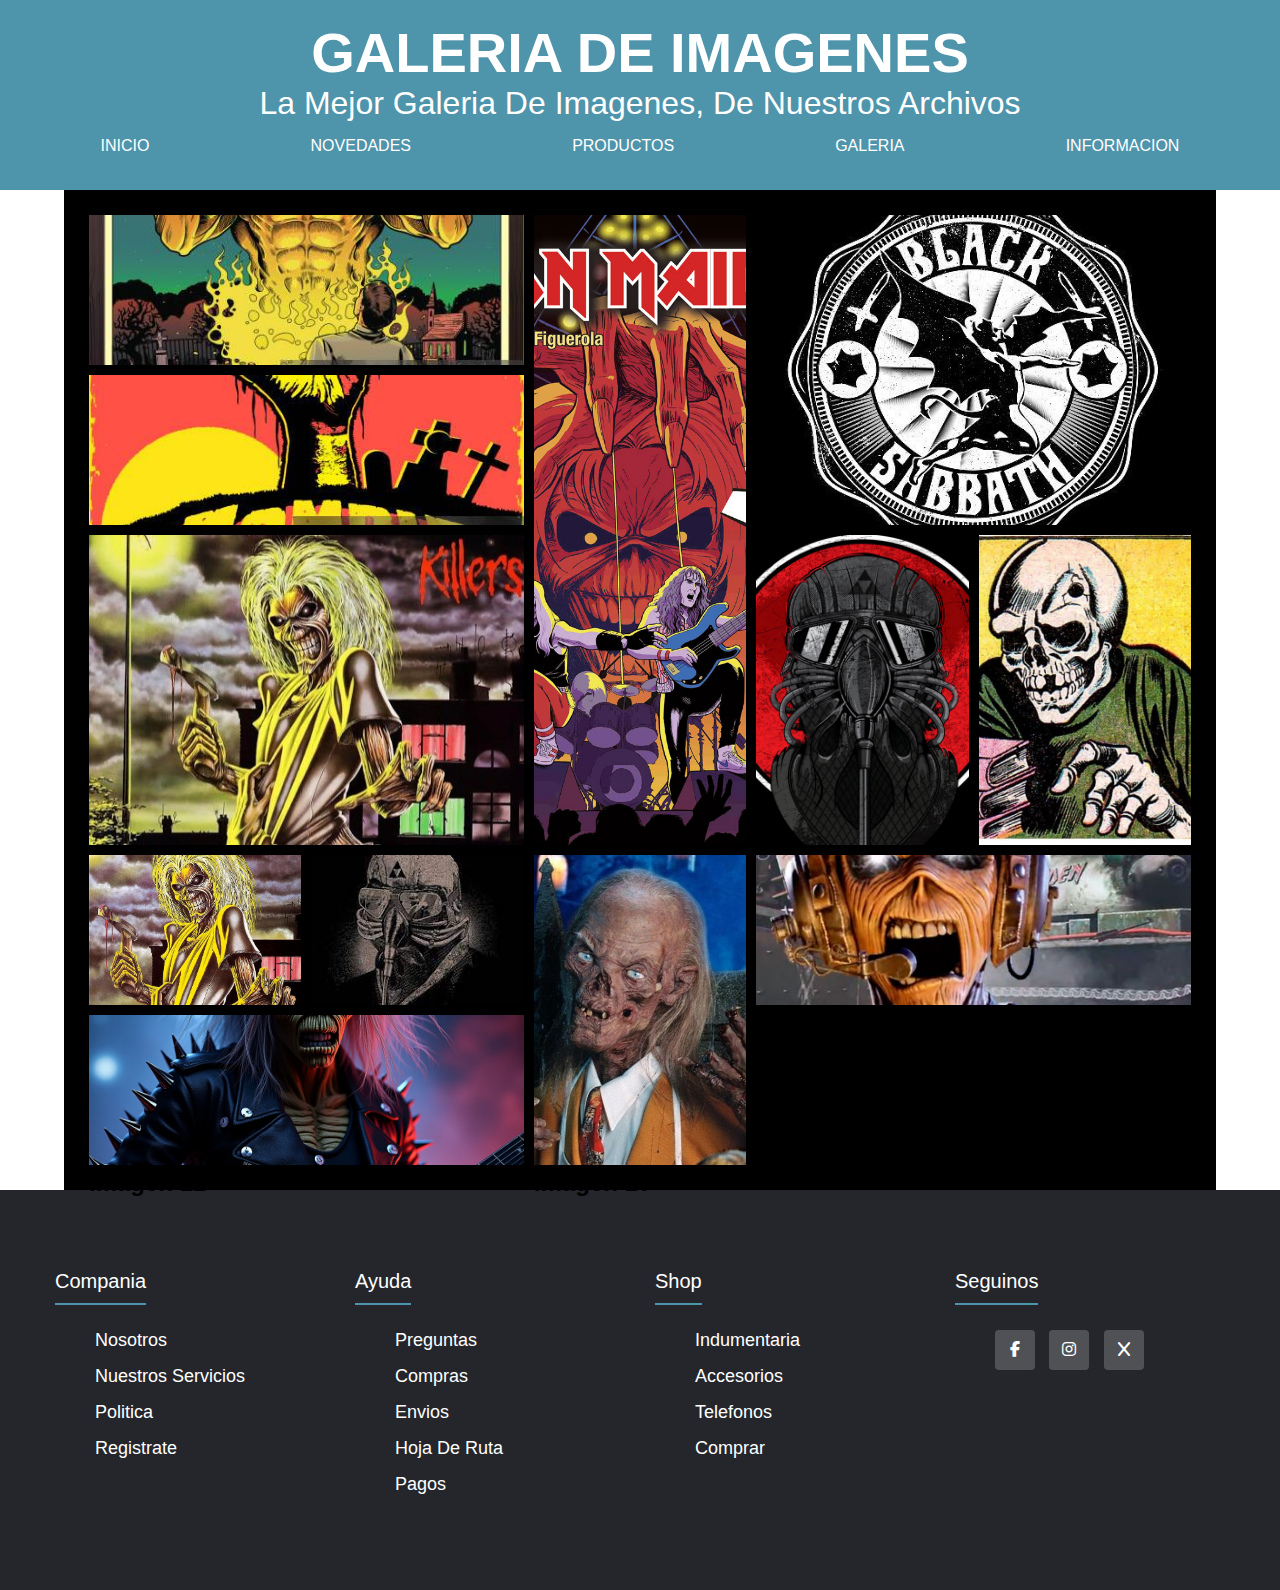
<file: pages/galeria.html>
<!DOCTYPE html>
<html lang="en">
<head>
    <meta charset="UTF-8">
    <meta name="viewport" content="width=device-width, initial-scale=1.0">
    <link rel="stylesheet" href="../css/estilo.css">
    <link rel="stylesheet" href="https://cdnjs.cloudflare.com/ajax/libs/font-awesome/6.2.1/css/all.min.css">
    <title>GALERIA</title>
</head>

<body>
    <header class="header">
        <h1 class="titulo-galeria">GALERIA DE IMAGENES</h1>
        <P class="parrafo-galeria">La mejor galeria de imagenes, de nuestros archivos</P>
         
        <!-- boton despegable -->
           <input type="checkbox" name="" id="btn-menu">
           <label for="btn-menu"><img class="menu-boton" src="../imagenes/iconos/boton.png" alt="">
        
        </label>    
              
        <nav class="menu">
            <ul>
                <li><a href="../index.html">INICIO</a></li>
                <li><a href="../pages/novedades.html">NOVEDADES</a></li>
                <li><a href="../pages/productos.html">PRODUCTOS</a></li>
                <li><a href="../pages/galeria.html">GALERIA</a></li>
                <li><a href="../pages/informacion.html">INFORMACION</a></li>
            </ul>
            
    </header>
    
</body>
     
<main>
    <div class="grid-container">
        <div class="grid-item">
             <a href="../imagenes/horror-uno.jpg">
                <img src="../imagenes/horror-uno.jpg" alt="horror-1" class="grid-imagen"></a>
             <h2 class="titulo-imagen">Imagen 1</h2>
        </div>

        <div class="grid-item">
            <a href="../imagenes/maiden-uno.jpg">
                <img src="../imagenes/maiden-uno.jpg" alt="maiden-1" class="grid-imagen"></a>
            <h2 class="titulo-imagen">Imagen 2</h2>
        </div>

        <div class="grid-item">
                <a href="../imagenes/sabath-uno.jpg">
                    <img src="../imagenes/sabath-uno.jpg" alt="sabath-1" class="grid-imagen"></a>
            <h2 class="titulo-imagen">Imagen 3</h2>
        </div>

        <div class="grid-item">
                <a href="../imagenes/horror-dos.jpg"><img src="../imagenes/horror-dos.jpg" alt="horror-2" class="grid-imagen"></a>
            <h2 class="titulo-imagen">Imagen 4</h2>
        </div>

        <div class="grid-item">
                <a href="../imagenes/maiden-3.jpg">
                    <img src="../imagenes/maiden-3.jpg" alt="maiden-3" class="grid-imagen"></a>
            <h2 class="titulo-imagen">Imagen 5</h2>
        </div>

        <div class="grid-item">
                <a href="../imagenes/sabath-tres.jpg">
                    <img src="../imagenes/sabath-tres.jpg" alt="sabath-3" class="grid-imagen"></a>
            <h2 class="titulo-imagen">Imagen 6</h2>
        </div>

        <div class="grid-item">
                <a href="../imagenes/horror-cuatro.jpg">
                    <img src="../imagenes/horror-cuatro.jpg" alt="horro-4" class="grid-imagen"></a>
            <h2 class="titulo-imagen">Imagen 7</h2>
        </div>

        <div class="grid-item">
               <a href="../imagenes/maiden-cuatro.jpg">
                    <img src="../imagenes/maiden-cuatro.jpg" alt="maiden-4" class="grid-imagen"></a>
            <h2 class="titulo-imagen">Imagen 8</h2>
        </div>

        <div class="grid-item">
                <a href="../imagenes/sabath-cuatro.jpg">
                    <img src="../imagenes/sabath-cuatro.jpg" alt="sabsth-4" class="grid-imagen"></a>
            <h2 class="titulo-imagen">Imagen 9</h2>
        </div>

        <div class="grid-item">
                <a href="../imagenes/horror-cinco.jpg">
                    <img src="../imagenes/horror-cinco.jpg" alt="horror-5" class="grid-imagen"></a>
            <h2 class="titulo-imagen">Imagen 10</h2>
        </div>

        <div class="grid-item">
                <a href="../imagenes/maiden-dos.jpg">
                    <img src="../imagenes/maiden-dos.jpg" alt="sabsath-5" class="grid-imagen"></a>
            <h2 class="titulo-imagen">Imagen 11</h2>
        </div>

        <div class="grid-item">
            <a href="../imagenes/maiden-siete.webp">
                <img src="../imagenes/maiden-siete.webp" alt="maiden-6" class="grid-imagen"></a>
            <h2 class="titulo-imagen">Imagen 12</h2>
        </div>

    </div>


</main>



<footer class="footer">

        <div class="footer-container">
    
            <div class="footer-row">
    
                <div class="footer-link">
                    <h4>compania</h4>
                    <ul>
                        <li><a href="">nosotros</a></li>
                        <li><a href="">nuestros servicios</a></li>
                        <li><a href="">politica</a></li>
                        <li><a href="">registrate</a></li>
                    </ul>
                </div>
    
                <div class="footer-link">
                    <h4>ayuda</h4>
                    <ul>
                        <li><a href="">preguntas</a></li>
                        <li><a href="">compras</a></li>
                        <li><a href="">envios</a></li>
                        <li><a href="">hoja de ruta</a></li>
                        <li><a href="">pagos</a></li>
                    </ul>
                </div>
    
                <div class="footer-link">
                    <h4>shop</h4>
                    <ul>
                        <li><a href="">indumentaria</a></li>
                        <li><a href="">accesorios</a></li>
                        <li><a href="">telefonos</a></li>
                        <li><a href="">comprar</a></li>
                        
                    </ul>
                </div>
    
                <div class="footer-link">
                    <h4>seguinos</h4>
                    <ul><div class="social-link">
                        <a href="#"><i class="fab fa-facebook-f"></i></a>
                        <a href="#"><i class="fab fa-instagram"></i></a>
                        <a href="#"><i class="fab fa-x"></i></a>
                    </div>
                </ul>
                   
                </div>
                    
                </div>
            </div>
        </div>
    
</footer>
    
</html>
</file>
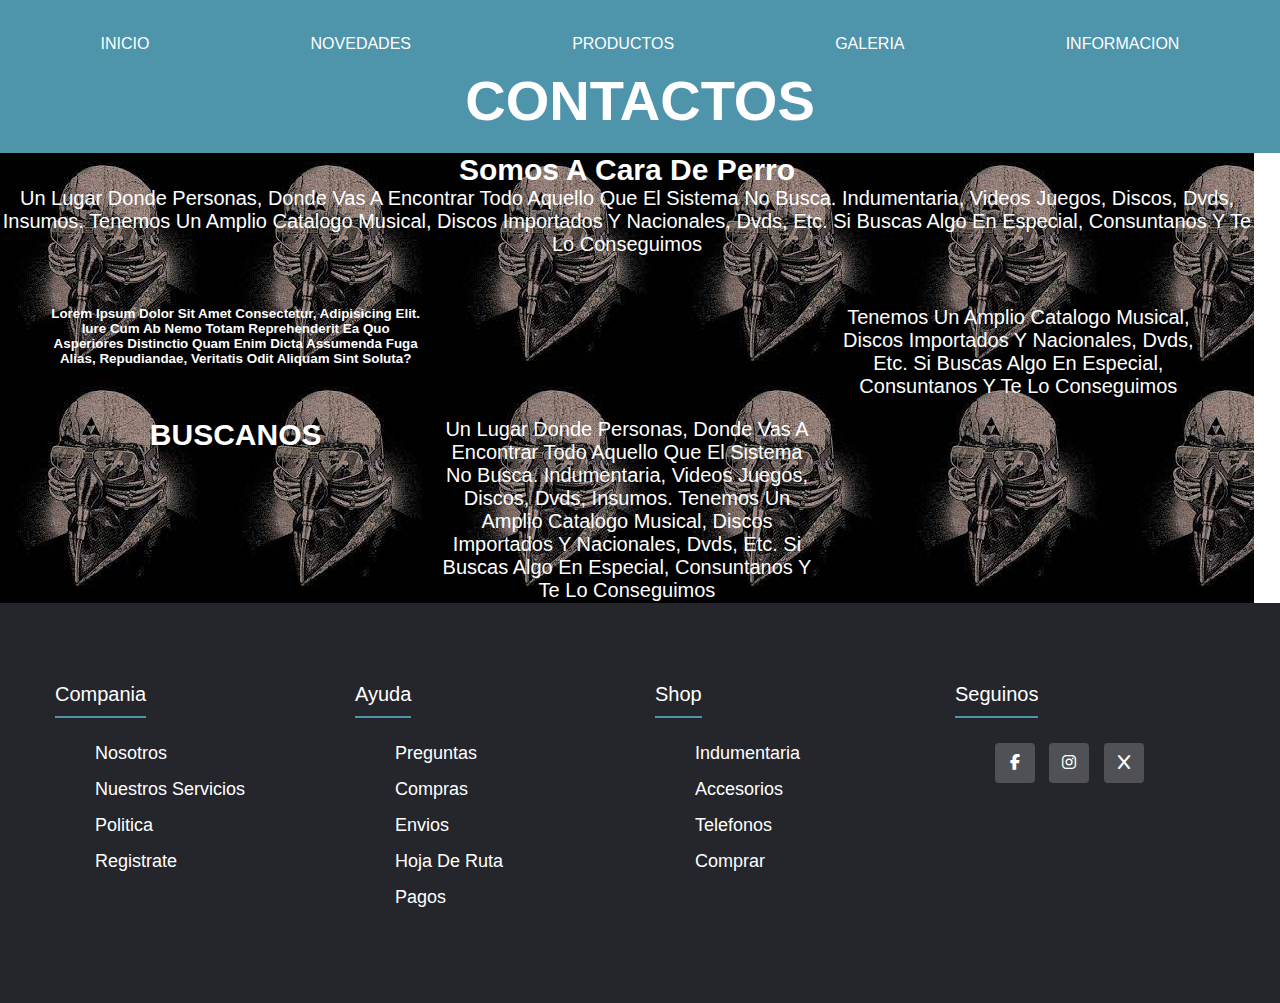
<file: pages/informacion.html>
<!DOCTYPE html>
<html lang="en">
<head>
    <meta charset="UTF-8">
    <meta name="viewport" content="width=device-width, initial-scale=1.0">
<link rel="stylesheet" href="../css/estilo.css">
<link rel="stylesheet" href="https://cdnjs.cloudflare.com/ajax/libs/font-awesome/6.2.1/css/all.min.css">
<linkrel="stylesheet" href="https://cdnjs.cloudflare.com/ajax/libs/animate.css/4.1.1/animate.min.css">

 <title>INFORMACION</title>
</head>


<body>
    <header class="header">
        <input type="checkbox" name="" id="btn-menu">
        <label for="btn-menu"><img class="menu-boton" src="../imagenes/iconos/boton.png" alt="">
        </label>    

    <nav class="menu">
    <ul>
        <li><a href="../index.html">INICIO</a></li>
        <li><a href="../pages/novedades.html">NOVEDADES</a></li>
        <li><a href="../pages/productos.html">PRODUCTOS</a></li>
        <li><a href="../pages/galeria.html">GALERIA</a></li>
        <li><a href="./contactos.html">INFORMACION</a></li>
    </ul>

    <h1 class="h1-contactos animate__animated animate__rotateOut ">CONTACTOS</h1>
    </header>

    <main class="main-contactos">
        <h2>Somos a Cara de Perro</h2>
        <p class="animate__animated animate__lightSpeedOutRight">Un lugar donde personas, donde vas a encontrar todo aquello que el sistema no busca.
            indumentaria, videos juegos, discos, dvds, insumos.
            Tenemos un amplio  catalogo musical, discos importados y nacionales, dvds, etc. 
            si buscas algo en especial, consuntanos y te lo conseguimos
        </p>

        <section>
            <h6>Lorem ipsum dolor sit amet consectetur, adipisicing elit. Iure cum ab nemo totam reprehenderit ea quo asperiores distinctio quam enim dicta assumenda fuga alias, repudiandae, veritatis odit aliquam sint soluta?</h6>
            <h2></h2>
            <p>
                Tenemos un amplio  catalogo musical, discos importados y nacionales, dvds, etc. 
                si buscas algo en especial, consuntanos y te lo conseguimos

            <h2>BUSCANOS</h2>
            <p class="animate__animated animate__bounceInUp">Un lugar donde personas, donde vas a encontrar todo aquello que el sistema no busca.
            indumentaria, videos juegos, discos, dvds, insumos.
            Tenemos un amplio  catalogo musical, discos importados y nacionales, dvds, etc. 
            si buscas algo en especial, consuntanos y te lo conseguimos
        </section>

     
    </main>

</body>
<footer class="footer">

    <div class="footer-container">

        <div class="footer-row">

            <div class="footer-link">
                <h4>compania</h4>
                <ul>
                    <li><a href="">nosotros</a></li>
                    <li><a href="">nuestros servicios</a></li>
                    <li><a href="">politica</a></li>
                    <li><a href="">registrate</a></li>
                </ul>
            </div>

            <div class="footer-link">
                <h4>ayuda</h4>
                <ul>
                    <li><a href="">preguntas</a></li>
                    <li><a href="">compras</a></li>
                    <li><a href="">envios</a></li>
                    <li><a href="">hoja de ruta</a></li>
                    <li><a href="">pagos</a></li>
                </ul>
            </div>

            <div class="footer-link">
                <h4>shop</h4>
                <ul>
                    <li><a href="">indumentaria</a></li>
                    <li><a href="">accesorios</a></li>
                    <li><a href="">telefonos</a></li>
                    <li><a href="">comprar</a></li>
                    
                </ul>
            </div>

            <div class="footer-link">
                <h4>seguinos</h4>
                <ul><div class="social-link">
                    <a href="#"><i class="fab fa-facebook-f"></i></a>
                    <a href="#"><i class="fab fa-instagram"></i></a>
                    <a href="#"><i class="fab fa-x"></i></a>
                </div>
            </ul>
               
            </div>
                
            </div>
        </div>
    </div>

</footer>
</html>
</file>
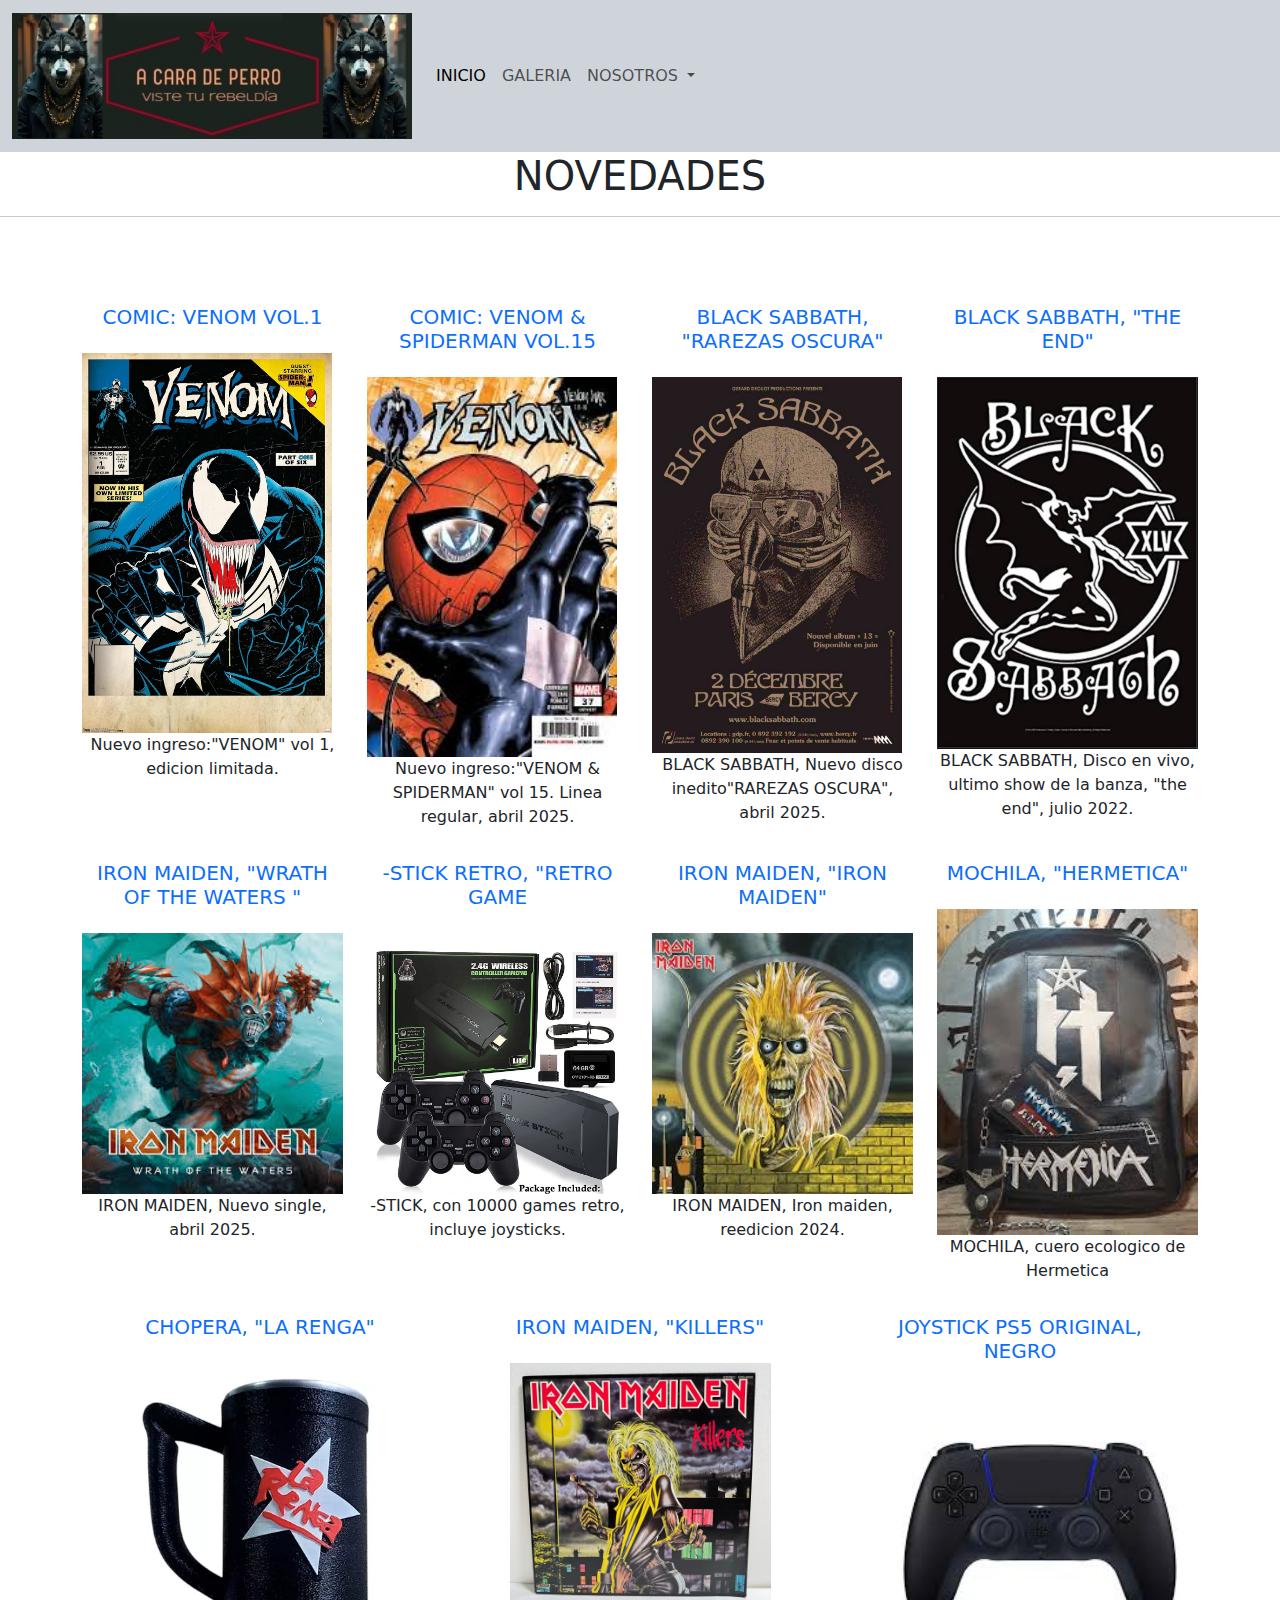
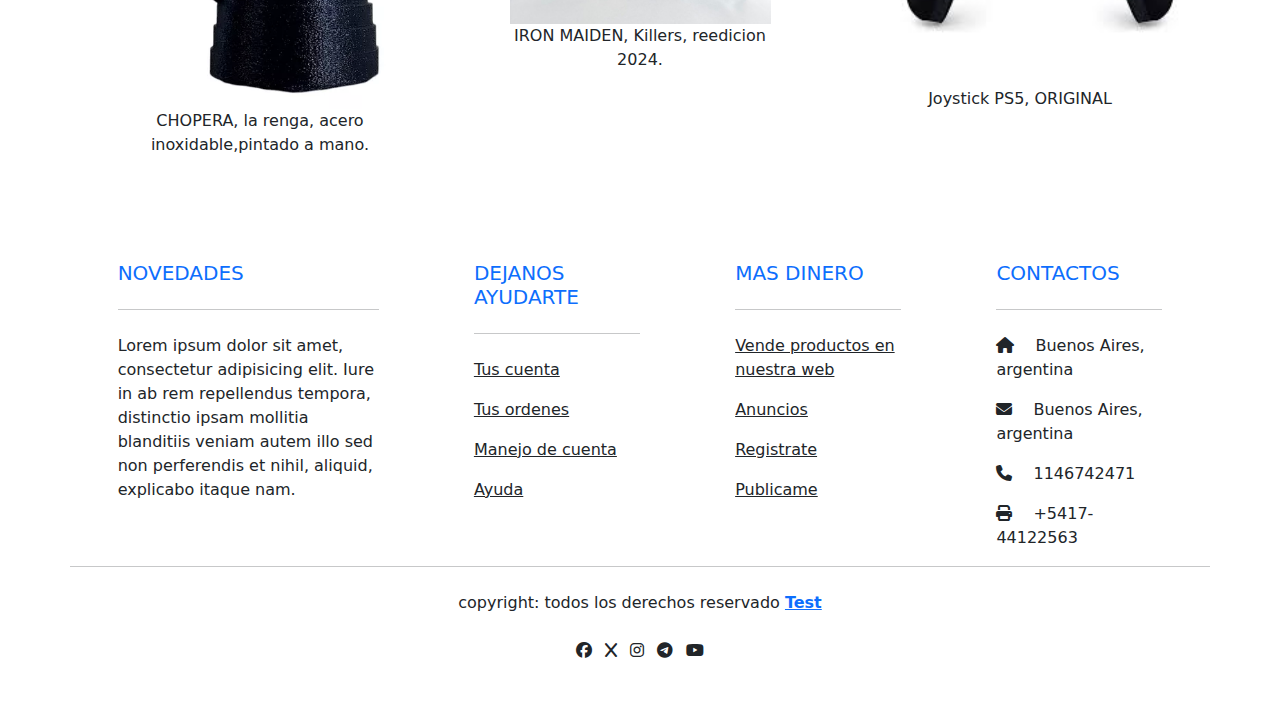
<file: pages/novedades.html>
<!DOCTYPE html>
<html lang="en">
<head>
    <meta charset="UTF-8">
    <meta name="viewport" content="width=device-width, initial-scale=1.0">

    <link href="https://cdn.jsdelivr.net/npm/bootstrap@5.3.3/dist/css/bootstrap.min.css" rel="stylesheet" integrity="sha384-QWTKZyjpPEjISv5WaRU9OFeRpok6YctnYmDr5pNlyT2bRjXh0JMhjY6hW+ALEwIH" crossorigin="anonymous">
    <link rel="stylesheet" href="https://cdnjs.cloudflare.com/ajax/libs/font-awesome/6.4.0/css/all.min.css">

    <title>NOVEDADES</title>
</head>
<body>
    <header>
     
        <nav class="navbar navbar-expand-lg bg-dark-subtle text-dark-emphasis">
          <div class="container-fluid " >
            <a class="navbar-brand" href="#" ><img src="../imagenes/logo/logo-final1b.jpg" alt="logo" width=400px></a>
  
            <button class="navbar-toggler" type="button" data-bs-toggle="collapse" data-bs-target="#navbarSupportedContent" aria-controls="navbarSupportedContent" aria-expanded="false" aria-label="Toggle navigation">
              <span class="navbar-toggler-icon"></span>
        
            </button>
            <div class="collapse navbar-collapse" id="navbarSupportedContent">
              <ul class="navbar-nav me-auto mb-2 mb-lg-0">
                <li class="nav-item">
                  <a class="nav-link active" aria-current="page" href="../index.html">INICIO</a>
                </li>
            
                <li class="nav-item">
                  <a class="nav-link" href="../pages/galeria.html">GALERIA</a>
                </li>
            
                <li class="nav-item dropdown">
                  <a class="nav-link dropdown-toggle" href="#" role="button" data-bs-toggle="dropdown" aria-expanded="false">
                    NOSOTROS
                  </a>
                
                  <ul class="dropdown-menu">
                    <li><a class="dropdown-item" href="./productos.html">INFORMACION</a></li>
                    <li><a class="dropdown-item" href="./productos.html">PRODUCTOS></li>
                    <li><hr class="dropdown-divider"></li>
                    
                  </ul>
                </li>
               
              </ul>
             
            </div>
          </div>
          
        </nav>
  
        <h1 class="text-dark text-center ">NOVEDADES</h1>
        <hr class="mb-4">
      </header>


      <script src="https://cdn.jsdelivr.net/npm/bootstrap@5.3.3/dist/js/bootstrap.bundle.min.js" integrity="sha384-YvpcrYf0tY3lHB60NNkmXc5s9fDVZLESaAA55NDzOxhy9GkcIdslK1eN7N6jIeHz" crossorigin="anonymous"></script>
</body>


  <!-- sector  --------------------MAIN.------------------------------- -->
<main class="bg ligth text-dark pt-5 pb-4">
    <div class="container text-center text-md-start bg-oscuro bg-grandiante">
      <div class="row text-center text-md-start">
  
        <div class="col-md-3 col-lg3 col-xl-3 mx-auto mt-3">
           <h5 class="text-uppercase mb-4 font-weigth-bold text-primary text-center">COMIC: VENOM vol.1</h5>
           <a href="../imagenes/comic-1.jpg">
            <img class="img-fluid " src="../imagenes/comic-1.jpg" alt="comic venon col 1" width="250px;"></a>
           <p class="text-center text-dark">Nuevo ingreso:"VENOM" vol 1, edicion limitada.</p>
        </div>
  
        
        <div class="col-md-3 col-lg3 col-xl-3 mx-auto mt-3">
          <h5 class="text-uppercase mb-4 font-weigth-bold text-primary text-center">COMIC: VENOM & SPIDERMAN vol.15</h5>
          <a href="../imagenes/comic-2.jpg">
            <img class="img-fluid" src="../imagenes/comic-2.jpg" alt="comic venon col 1" width="250px;"></a>
          <p class="text-center text-dark">Nuevo ingreso:"VENOM & SPIDERMAN" vol 15. Linea regular, abril 2025.</p>
       </div>
  
       <div class="col-md-3 col-lg3 col-xl-3 mx-auto mt-3">
          <h5 class="text-uppercase mb-4 font-weigth-bold text-primary text-center">BLACK SABBATH, "RAREZAS OSCURA"</h5>
          <a href="../imagenes/sabath-cd1.jpg">
            <img class="img-fluid" src="../imagenes/sabath-cd1.jpg" alt="comic venon col 1" width="250px;"></a>
          <p class="text-center text-dark">BLACK SABBATH, Nuevo disco inedito"RAREZAS OSCURA", abril 2025.</p>
       </div>
  
  
       <div class="col-md-3 col-lg3 col-xl-3 mx-auto mt-3">
         <h5 class="text-uppercase mb-4 font-weigth-bold text-primary text-center">BLACK SABBATH, "the end"</h5>
          <a href="../imagenes/sabath-cd2.jpg">
            <img class="img-fluid" src="../imagenes/sabath-cd2.jpg" alt="comic venon col 1" width="300px;"></a>
          <p class="text-center text-dark">BLACK SABBATH, Disco en vivo, ultimo show de la banza, "the end", julio 2022.</p>
       </div>
  
       <div class="col-md-3 col-lg3 col-xl-3 mx-auto mt-3">
        <h5 class="text-uppercase mb-4 font-weigth-bold text-primary text-center">IRON MAIDEN, "Wrath of the waters "</h5>
         <a href="../imagenes/maiden-dc1.jpg">
           <img class="img-fluid" src="../imagenes/maiden-dc1.jpg" alt="comic venon col 1" width="300px;"></a>
         <p class="text-center text-dark">IRON MAIDEN, Nuevo single, abril 2025.</p>
       </div>
  
       <div class="col-md-3 col-lg3 col-xl-3 mx-auto mt-3">
        <h5 class="text-uppercase mb-4 font-weigth-bold text-primary text-center">-STICK RETRO, "RETRO GAME</h5>
         <a href="../imagenes/retro-1.webp">
           <img class="img-fluid" src="../imagenes/retro-1.webp" alt="comic venon col 1" width="300px;"></a>
         <p class="text-center text-dark">-STICK, con 10000 games retro, incluye joysticks.</p>
       </div>
  
       <div class="col-md-3 col-lg3 col-xl-3 mx-auto mt-3">
        <h5 class="text-uppercase mb-4 font-weigth-bold text-primary text-center">IRON MAIDEN, "Iron maiden"</h5>
         <a href="../imagenes/maiden-cd2.jpg">
           <img class="img-fluid" src="../imagenes/maiden-cd2.jpg" alt="comic venon col 1" width="300px;"></a>
         <p class="text-center text-dark">IRON MAIDEN, Iron maiden, reedicion 2024.</p>
       </div>
  
       <div class="col-md-3 col-lg3 col-xl-3 mx-auto mt-3">
        <h5 class="text-uppercase mb-4 font-weigth-bold text-primary text-center">MOCHILA, "HERMETICA"</h5>
         <a href="../imagenes/mochi1.jpg">
           <img class="img-fluid" src="../imagenes/mochi1.jpg" alt="comic venon col 1" width="300px;"></a>
         <p class="text-center text-dark">MOCHILA, cuero ecologico de Hermetica</p>
       </div>
  
       <div class="col-md-3 col-lg3 col-xl-3 mx-auto mt-3">
        <h5 class="text-uppercase mb-4 font-weigth-bold text-primary text-center">CHOPERA, "LA RENGA"</h5>
         <a href="../imagenes/VASO-1.webp">
           <img class="img-fluid" src="..//imagenes/VASO-1.webp" alt="comic venon col 1" width="300px;"></a>
         <p class="text-center text-dark">CHOPERA, la renga, acero inoxidable,pintado a mano.</p>
       </div>
  
       <div class="col-md-3 col-lg3 col-xl-3 mx-auto mt-3">
          <h5 class="text-uppercase mb-4 font-weigth-bold text-primary text-center">IRON MAIDEN, "Killers"</h5>
           <a href="../imagenes/maiden-cd-3.jpg">
            <img class="img-fluid" src="../imagenes/maiden-cd-3.jpg" alt="comic venon col 1" width="300px;"></a>
           <p class="text-center text-dark">IRON MAIDEN, Killers, reedicion 2024.</p>
       </div>
  
       <div class="col-md-3 col-lg3 col-xl-3 mx-auto mt-3">
        <h5 class="text-uppercase mb-4 font-weigth-bold text-primary text-center">JOYSTICK PS5 ORIGINAL, NEGRO</h5>
         <a href="../imagenes/joys-2.jpg">
          <img  src="../imagenes/joys-2.jpg" alt="comic venon col 1" width="300px;"></a>
         <p class="text-center text-dark">Joystick PS5, ORIGINAL</p>
        </div>
       
  
  
      </div>

    </div>

</main>


  <!-- foooter echo con bootstrap-------------------- -->

<footer class="bg ligth text-dark pt-5 pb-4">
    <div class="container text-center text-md-start">
        <div class="row text-center text-md-start">

            <div class="col-md-3 col-lg3 col-xl-3 mx-auto mt-3">

                <h5 class="text-uppercase mb-4 font-weigth-bold text-primary">novedades</h5>
                <hr class="mb-4">
                <p>Lorem ipsum dolor sit amet, consectetur adipisicing elit. Iure in ab rem repellendus tempora, 
                    distinctio ipsam mollitia blanditiis veniam autem illo sed non perferendis et nihil, aliquid, 
                    explicabo itaque nam.
                </p>
            </div>

            <div class="col-md-2 col-lg-2 col-xl-2 mx-auto mt-3">
              <h5 class="text-uppercase mb-4 font-weigth-bold text-primary">dejanos ayudarte</h5>
              <hr class="mb-4">
              <p>
                <a href="#" class="text-dark">Tus cuenta</a>
              </p>

              <p>
                <a href="#" class="text-dark">Tus ordenes</a>
              </p>
              
              <p>
                <a href="#" class="text-dark">Manejo de cuenta</a>
              </p>

              <p>
                <a href="#" class="text-dark">Ayuda</a>
              </p>
            </div>

            <div class="col-md-2 col-lg-2 col-xl-2 mx-auto mt-3">
              <h5 class="text-uppercase mb-4 font-weigth-bold text-primary">Mas Dinero</h5>
              <hr class="mb-4">
              <p>
                <a href="#" class="text-dark">Vende productos en nuestra web</a>
              </p>

              <p>
                <a href="#" class="text-dark">Anuncios</a>
              </p>
              
              <p>
                <a href="#" class="text-dark">Registrate</a>
              </p>

              <p>
                <a href="#" class="text-dark">Publicame</a>
              </p>
            </div>


            <div class="col-md-2 col-lg-2 col-xl-2 mx-auto mt-3">
              <h5 class="text-uppercase mb-4 font-weigth-bold text-primary">Contactos</h5>
              <hr class="mb-4">
              <p >
                <li class="fas fa-home me-3"></li> Buenos Aires, argentina                    
              </p>
              <p >
                <li class="fas fa-envelope me-3"></li> Buenos Aires, argentina                    
              </p>                                       
              <p >
                <li class="fas fa-phone me-3"></li> 1146742471                  
              </p>
              <p >
                <li class="fas fa-print me-3"></li> +5417-44122563                  
              </p>
            </div>

            <hr class="mb-4">

            <div class="text-center mb-2">
              <p>
                copyright: todos los derechos reservado
                <a href="#">
                  <strong class="text-primary">Test</strong>
                </a>
              </p>
            </div>

            <div class="text-center">

              <ul class="list-unstyled lyst-inline">

                <li class="list-inline-item ">
                  <a href="#" class="text-dark"> <i class="fab fa-facebook"></i></a>
                </li>

                <li class="list-inline-item ">
                  <a href="#" class="text-dark"> <i class="fab fa-x"></i></a>
                </li>

                <li class="list-inline-item ">
                  <a href="#" class="text-dark"> <i class="fab fa-instagram"></i></a>
                </li>

                <li class="list-inline-item ">
                  <a href="#" class="text-dark"> <i class="fab fa-telegram"></i></a>
                </li>

                <li class="list-inline-item ">
                  <a href="#" class="text-dark"> <i class="fab fa-youtube"></i></a>
                </li>

              </ul>

            </div>
        </div>

    </div>
</footer>  

</html>
</file>
<file: css/estilo.css>
@charset "UTF-8";
/*reset*/
* {
  margin: 0;
  font-family: sans-serif;
  box-sizing: border-box;
  list-style: none;
}

body {
  font-family: sans-serif;
  text-transform: capitalize;
}

/****mixin ****/
/*header*/
/****mixin ****/
.header {
  background-color: #4E94ab;
  color: white;
  font-weight: 100;
  text-align: center;
  padding: 20px;
  width: 100%;
  margin: 0;
  margin-left: 0;
}
.header h1 {
  font-size: 350%;
}
.header p {
  font-size: 200%;
}
.header img {
  border-radius: 0;
}
.header #btn-menu {
  display: none;
}

header label {
  display: none;
  width: 70px;
  height: 70px;
  padding: 20px;
  border-right: 1px solid white;
  text-decoration: none;
}

header label:hover {
  cursor: pointer;
  background: rgba(0, 0, 0, 0.3);
}

/*nav*/
.menu ul {
  margin: 0;
  padding: 0;
  list-style: none;
  display: flex;
}
.menu ul li:hover {
  background: rgb(0, 0, 0);
}
.menu ul li {
  text-align: center;
  flex-grow: 1;
}
.menu ul li a {
  display: block;
  padding: 15px 20px;
  color: white;
  text-decoration: none;
}

@media (max-width: 768px) {
  header label {
    display: block;
  }
  .menu {
    position: absolute;
    background-color: #4E94ab;
    width: 70%;
    margin-left: -75%;
    transition: all 0.5s;
    z-index: 200;
  }
  .menu ul {
    flex-direction: column;
  }
  .ul-galeria {
    flex-direction: none;
  }
  .menu li {
    border-top: 1px solid white;
  }
  #btn-menu:checked ~ .menu {
    margin: 0;
  }
}
/*---menu desplegable*/
.h1-contactos {
  font-size: 50px;
}

/**** banner */
body > .hero-section {
  background-image: url(../imagenes/banner/ban.webp);
  background-repeat: no-repeat;
  background-size: cover;
  height: 40vh;
  display: flex;
  justify-content: center;
  align-items: center;
  color: aqua;
  text-align: column;
  background-color: 241;
}
body > .hero-section h1 {
  color: rgb(255, 255, 255);
  font-size: 35px;
  backdrop-filter: blur(15px);
  padding: 5px;
}

@media (max-width: 768px) {
  header label {
    display: block;
  }
  .menu {
    position: absolute;
    background-color: #4E94ab;
    width: 70%;
    margin-left: -75%;
    transition: all 0.5s;
    z-index: 200;
  }
  .menu ul {
    flex-direction: column;
  }
  .ul-galeria {
    flex-direction: none;
  }
  .menu li {
    border-top: 1px solid white;
  }
  #btn-menu:checked ~ .menu {
    margin: 0;
  }
}
/*---menu desplegable*/
.grid-container {
  display: grid;
  grid-template-columns: repeat(3, 1fr);
  grid-auto-rows: 150px;
  padding: 25px;
  grid-gap: 10px;
  background-color: black;
}
.grid-container .grid-item:nth-child(4) {
  grid-column-start: span 2;
}
.grid-container .grid-item:nth-child(5) {
  grid-row-start: span 2;
}
.grid-container .grid-item:nth-child(12) {
  grid-column-start: span 2;
}
.grid-container .grid-item {
  position: relative;
}
.grid-container .grid-item .grid-imagen {
  width: 100%;
  height: 100%;
  object-fit: cover;
}
.grid-container .grid-item .grid-imagen .titulo-imagen {
  position: absolute;
  bottom: 0;
  color: white;
  backdrop-filter: blur(15px);
  margin: 0;
  padding: 10px;
}

/*---------------media QUERYS ---TABLET ----------*/
@media (min-width: 760px) {
  .grid-container {
    grid-template-columns: repeat(4, 1fr);
    grid-gap: 10px;
  }
  .grid-container .grid-item:nth-child(3) {
    grid-column-start: span 2;
    grid-row-start: span 2;
  }
  .grid-container .grid-item:nth-child(4) {
    grid-column-start: span 2;
  }
  .grid-container .grid-item:nth-child(11) {
    grid-column-start: span 2;
  }
  .grid-container .grid-item:nth-child(6) {
    grid-row-start: span 4;
  }
  .grid-container .grid-item:nth-child(5) {
    grid-column-start: span 3;
  }
  .grid-container .grid-item:nth-child(10) {
    grid-row-start: span 2;
  }
}
/*----------------------------QUERY DESKTOP--------------*/
@media (min-width: 900px) {
  .grid-container {
    grid-template-columns: repeat(5, 1fr);
    grid-gap: 10px;
    width: 90%;
    margin: auto;
  }
  .grid-container .grid-item:nth-child(3) {
    grid-column-start: span 2;
    grid-row-start: span 2;
  }
  .grid-container .grid-item:nth-child(1) {
    grid-column-start: span 2;
  }
  .grid-container .grid-item:nth-child(7) {
    grid-row-start: span 2;
  }
  .grid-container .grid-item:nth-child(2) {
    grid-row-start: span 4;
  }
  .grid-container .grid-item:nth-child(5) {
    grid-column-start: span 2;
  }
  .grid-container .grid-item:nth-child(6) {
    grid-row-start: span 2;
  }
}
/****mixin ****/
/*si no queda el header, cambiar por section*/
body {
  margin: 0;
  max-width: 100%;
  font-family: Arial, Helvetica, sans-serif;
}

img {
  max-width: 100%;
}

section {
  padding: 20px;
  margin: 30px;
  justify-content: center;
}

section {
  display: grid;
  grid-template-columns: repeat(3, 1fr);
  gap: 20px;
}
section .item {
  border-radius: 10px;
}
section .item:hover {
  box-shadow: 0 10px 20px rgba(0, 0, 0, 0.4);
}
section .item .info-producto {
  padding: 15px 30px;
  line-height: 2;
  display: flex;
  flex-direction: column;
  gap: 10px;
}
section .item .info-producto h2 {
  text-align: center;
  border-style: double;
}
section .item .info-producto .price {
  font-size: 18px;
  font-weight: 900;
  text-align: center;
}
section .item .info-producto button {
  border: none;
  background: none;
  background-color: black;
  color: white;
  padding: 15px 10px;
  cursor: pointer;
}
section .item img {
  width: 300px;
  height: 300px;
  object-fit: cover;
  border-radius: 10px 10px 0 0;
  transition: all 4s;
}
section .item img:hover {
  transform: scale(1.2);
}
section .item figure {
  overflow: hidden;
}

/* media query mobile */
@media (max-width: 900px) {
  section {
    grid-template-columns: repeat(2, 1fr); /* Dos columnas en pantallas más pequeñas */
  }
}
@media (max-width: 600px) {
  section {
    grid-template-columns: 1fr; /* Una columna en pantallas pequeñas */
  }
  .info-producto {
    padding: 15px; /* Reduce el padding en pantallas pequeñas */
  }
  button {
    width: 100%; /* Botones de ancho completo en pantallas pequeñas */
  }
}
.main-contactos {
  text-align: center;
  font-size: 20px;
  color: white;
  background-image: url(../imagenes/sabath-cuatro.jpg);
  background-repeat: none;
  height: 450px;
  width: 1254px;
}
.main-contactos h2 p {
  text-align: center;
}

/****mixin ****/
.main-container {
  box-shadow: -1px 1px 7px 0px rgb(5, 5, 5);
  border-radius: 4px;
  padding: 10px;
  text-align: center;
}

.main-container {
  display: grid;
  grid-template-columns: repeat(2, 1fr);
  grid-auto-rows: 150px;
  padding: 1px;
  grid-gap: 1px;
}

.main-container {
  gap: 10px;
  grid-template: "sidebar" 150px "main" 400px;
}
.main-container .aside-bar {
  grid-area: sidebar;
  background-color: rgb(15, 4, 26);
  color: aliceblue;
  align-items: center;
}
.main-container .aside-bar .aside-container {
  display: flex;
  margin: 15px;
  width: 1200px;
}

/*revisar*/
.section-main {
  grid-area: main;
  background-color: rgb(32, 3, 3);
  color: aliceblue;
  min-height: 50vh;
  padding: 15px;
  display: flex;
  justify-content: center;
  align-items: center;
  flex-direction: column;
  gap: 15;
  flex-wrap: wrap;
  font-size: 20px;
  flex: 1;
  border: 1px solid;
}
.section-main .box-2 .box-2 {
  flex: 6px;
  display: flex;
  justify-content: space-between;
  flex-wrap: wrap;
  gap: 15px;
}
.section-main .box-2 .box-2 .box-contenido2 {
  flex: 1;
  display: flex;
  flex-direction: column;
  flex-wrap: wrap;
  gap: 15px;
}
.section-main .box-2 .box-2 .box-contenido2 .box-contenido2 > div {
  flex: 1;
  display: flex;
  justify-content: space-between;
  flex-wrap: wrap;
  gap: 15px;
}

/*  footer */
/****mixin ****/
@media (max-width: 991px) {
  .footer-row {
    text-align: center;
  }
  .footer-link {
    width: 100%;
    margin-bottom: 30px;
  }
}
/*arriba foter novedades*/
.footer {
  background-color: #24262b;
  padding: 80px 0;
}
.footer .footer-container {
  max-width: 1200px;
  margin: 0 auto;
}
.footer .footer-container .footer-row {
  display: flex;
  flex-wrap: wrap;
}
.footer .footer-container .footer-row .footer-link {
  width: 25%;
  padding: 0 15px;
}
.footer .footer-container .footer-row .footer-link h4 {
  font-size: 20px;
  color: white;
  margin-bottom: 25px;
  font-weight: 500;
  border-bottom: 2px solid #4E94ab;
  padding-bottom: 10px;
  display: inline-block;
}
.footer .footer-container .footer-row .footer-link ul li a:hover {
  color: #4E94ab;
  padding-left: 6px;
}
.footer .footer-container .footer-row .footer-link ul li a {
  font-size: 18px;
  text-decoration: none;
  color: white;
  display: block;
  margin-bottom: 15px;
  transition: all 0.3s ease;
}
.footer .footer-container .footer-row .footer-link .social-link a:hover {
  background-color: #4E94ab;
}
.footer .footer-container .footer-row .footer-link .social-link a {
  display: inline-block;
  min-height: 40px;
  width: 40px;
  background-color: rgba(255, 255, 255, 0.2);
  margin: 0 10px 10px 0;
  text-align: center;
  line-height: 40px;
  border-radius: 10%;
  color: white;
  transition: all 0.5s ease;
}

/*# sourceMappingURL=estilo.css.map */
</file>
